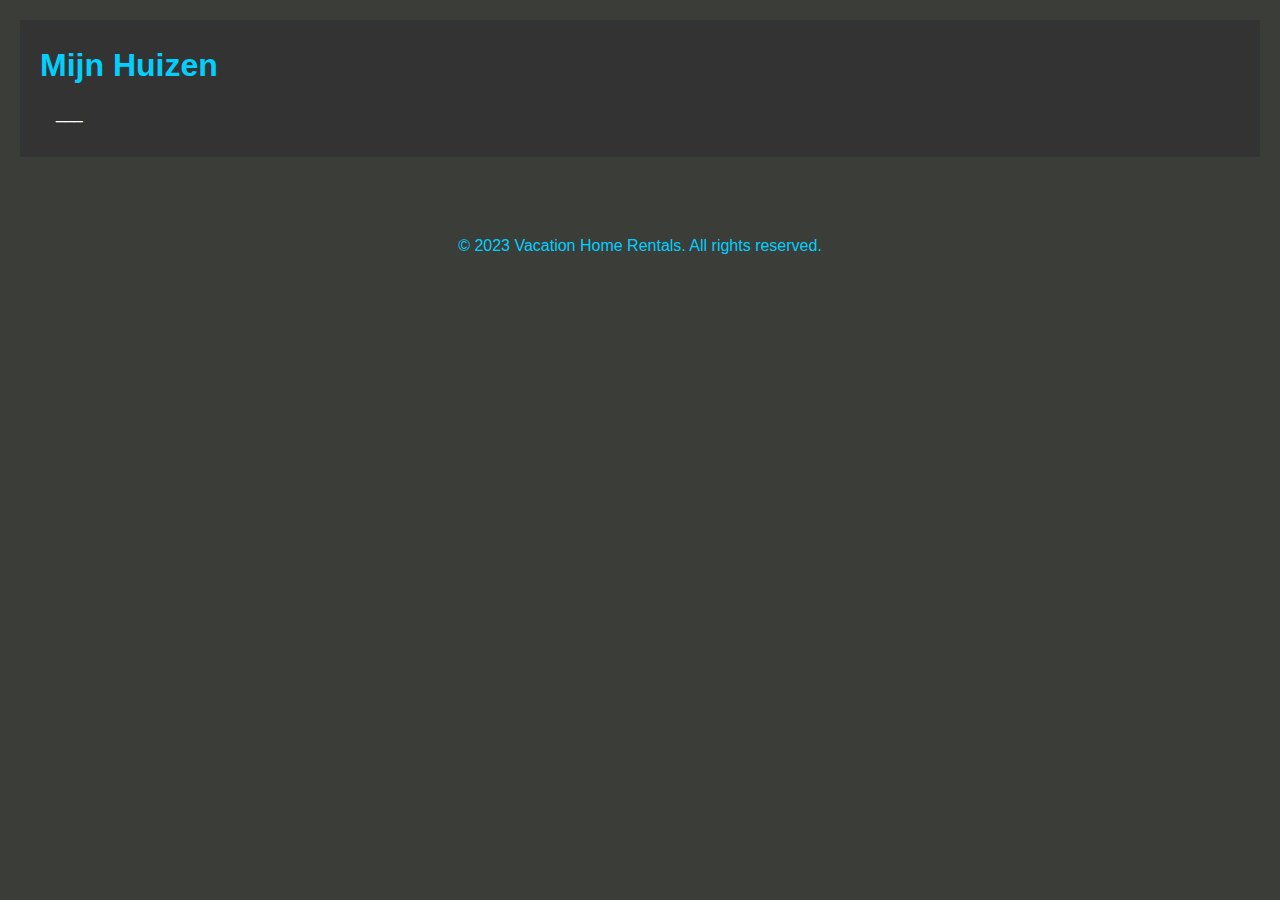
<file: src/main/webapp/page/mijnHuizen.html>
<!DOCTYPE html>
<html lang="en">
<head>
    <meta charset="UTF-8">
    <meta name="viewport" content="width=device-width, initial-scale=1.0">
    <title>Mijn Boekingen beheren</title>
    <link rel="stylesheet" href="styles/mijnHuizen.css">
    <script type="module" src="../view/mijnHuizenView.js"></script>

</head>
<body>
<header>
    <h1>Mijn Huizen</h1>
    <div class="navbar">
        <div class="dropdown">
            <button class="dropbtn">___
                <i class="fa fa-caret-down"></i>
            </button>
            <div class="dropdown-content">
                <a href="index.html">Home</a>
                <a href="addHome.html">Voeg Huis toe</a>
                <a href="mijnHuizen.html">Mijn huizen</a>
                <a href="mijnBoekingen.html">Mijn boekingen</a>
                <a href="login.html">Uitloggen</a>
            </div>
        </div>
    </div>
</header>

<main>
    <div class="container">
        <h1 id="page_title"></h1>
        <div class="mijnHuizen"></div>
        <div class="column">
            <template id="huis-template">
                <article id="homeName" class="huis">
                    <h2 class="hn">Home Name</h2>
                    <p class="adres">adres</p>
                    <p class="woonoppervlakte">woonoppervlakte</p>
                    <p class="bedrag">bedrag</p>
                </article>
            </template>
        </div>
    </div>
</main>
<section class="errormsg"></section>
</body>

<footer>
    <p>&copy; 2023 Vacation Home Rentals. All rights reserved.</p>
</footer>
</html>
</file>
<file: src/main/webapp/page/styles/mijnHuizen.css>
/* Reset default styles */
* {
    box-sizing: border-box;
    margin: 0;
    padding: 0;
}

.navbar {
    overflow: hidden;
    background-color: #333;
}

.navbar a {
    float: left;
    font-size: 16px;
    color: white;
    text-align: center;
    padding: 14px 16px;
    text-decoration: none;
    background-color: rgb(59, 61, 57);
}

.dropdown {
    float: left;
    overflow: hidden;
}

.dropdown .dropbtn {
    font-size: 16px;
    border: none;
    outline: none;
    color: white;
    padding: 14px 16px;
    background-color: inherit;
    font-family: inherit;
    margin: 0;
}

.navbar a:hover, .dropdown:hover .dropbtn {
    background-color: red;
}

.dropdown-content {
    display: none;
    position: absolute;
    background-color: #f9f9f9;
    min-width: 160px;
    box-shadow: 0 8px 16px 0 rgba(0,0,0,0.2);
    z-index: 1;
}

.dropdown-content a {
    float: none;
    color: black;
    padding: 12px 16px;
    text-decoration: none;
    display: block;
    text-align: left;
}

.dropdown-content a:hover {
    background-color: #ddd;
}

.dropdown:hover .dropdown-content {
    display: block;
}

body {
    font-family: Arial, sans-serif;
    line-height: 1.6;
    background-color: rgb(59, 61, 57);
    color: rgb(3, 207, 252);
    padding: 20px;
}

main {
    margin: auto;
    width: 50%;
    display: grid;
    grid-template-columns: 1fr;
    border-radius: 15px;
}

.container {
    display: grid;
    grid-template-rows: 1fr;
    grid-gap: 20px; /* Adjust the gap between columns if desired */
}

#page_title {
    text-align: center;
}

.mijnHuizen {
    background-color: #333;
}

.column {
    display: grid;
    grid-gap: 20px;
}

header {
    color: rgb(3, 207, 252);
    background-color: #333;
    padding: 20px;
}

.hn {
    text-align: center;
}

footer {
    background-color: rgb(59, 61, 57);
    padding: 20px;
    text-align: center;
}

.house-container {
    margin-bottom: 20px;
    padding: 10px;
}

.house-container:nth-child(odd) {
    background-color: black;
}

.house-container:nth-child(even) {
    background-color: black;
}

.error {
    border-color: red;
    border-width: 2px;
    text-align: center;
}

.errormsg {
    margin: 1rem;
    color: red;
    font-weight: bold;
    font-size: x-large;
    text-align: center;
}
</file>
